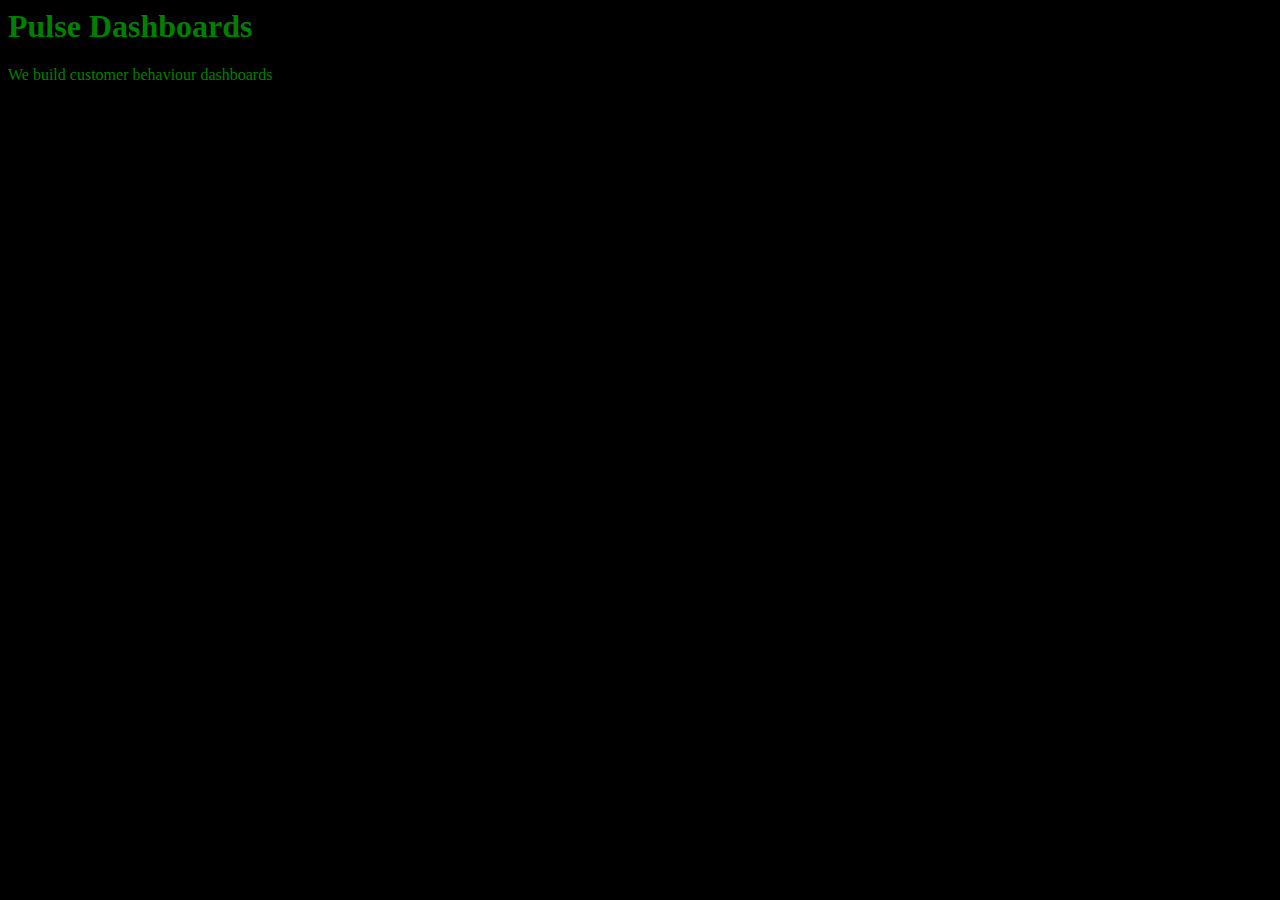
<file: unit_1/index.html>
<!DOCTYPE hmtl>
<html>
<head>
  <link rel="stylesheet" type="text/css" href="css/style.css">
  <title>"Pulse Dashboards"</title>
<body>
  <h1>Pulse Dashboards</h1>
  <p>We build customer behaviour dashboards</p>
</body>
</html>
</file>
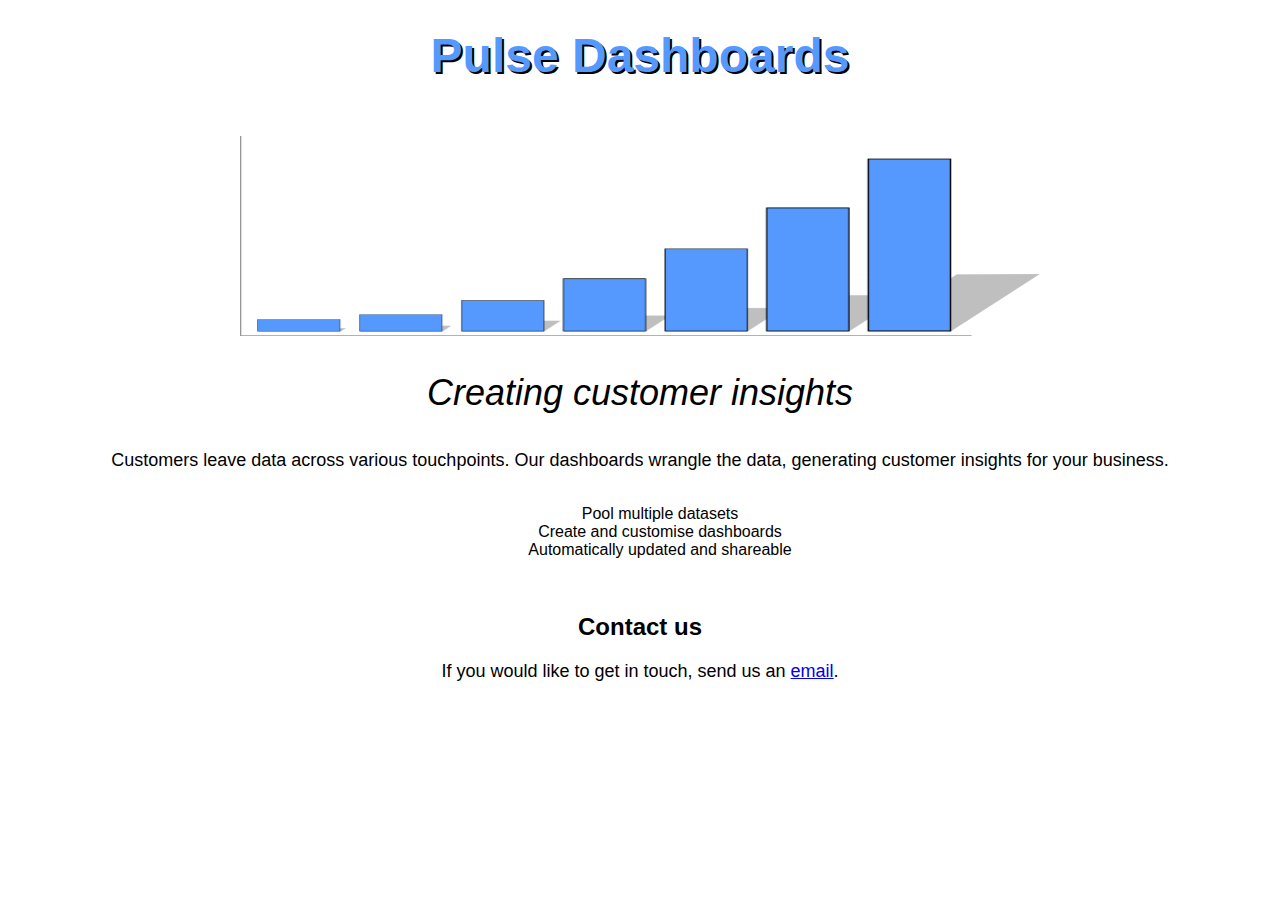
<file: unit_3/index.html>
<DOCTYPE html>
<html>
<head>
	<link rel="stylesheet" type="text/css" href="css/style.css">
	<title>Pulse</title>
	<h1>Pulse Dashboards</h1>
	<img src="Logo.png" alt="Logo" height="200" width="800">
</head>
<body>
	<p id="slogan">Creating customer insights</p>
	<p>Customers leave data across various touchpoints. Our dashboards wrangle the data, generating customer insights for your business.</p>
	<div class="bullets">
		<ul>
			<li>Pool multiple datasets</li>
			<li>Create and customise dashboards</li>
			<li>Automatically updated and shareable</li>
		</ul>
	</div>	
	<br>
	<footer>
		<h2>Contact us</h2>
	    <p>If you would like to get in touch, send us an <a href="mailto:contactus@pulse.com?Subject=Hello, I'd like to know more" target="_top">email</a>.</p>
	 </footer>	
</body>
</html>
</file>
<file: unit_1/css/style.css>
body {
	background-color: black;
	color: green;
}
</file>
<file: unit_3/css/style.css>
body {
	background-color: white;
	font-family: Arial;
	text-align: center;
}

h1 {
	color: rgb(85, 153, 255);
	text-shadow: 2px 2px rgba(0, 0, 0, 255);
	font-size: 48px;
	line-height: 200%;
}

h3 {
	color: rgb(85, 153, 255);
	font-size: 36px;
}

p {
	font-size: 18px;
}

#slogan {
	font-style: italic;
	font-size: 36px;
}

.bullets ul {
	display: inline-block;
	/*text-align: left;*/
	list-style-type: none;
}
</file>
